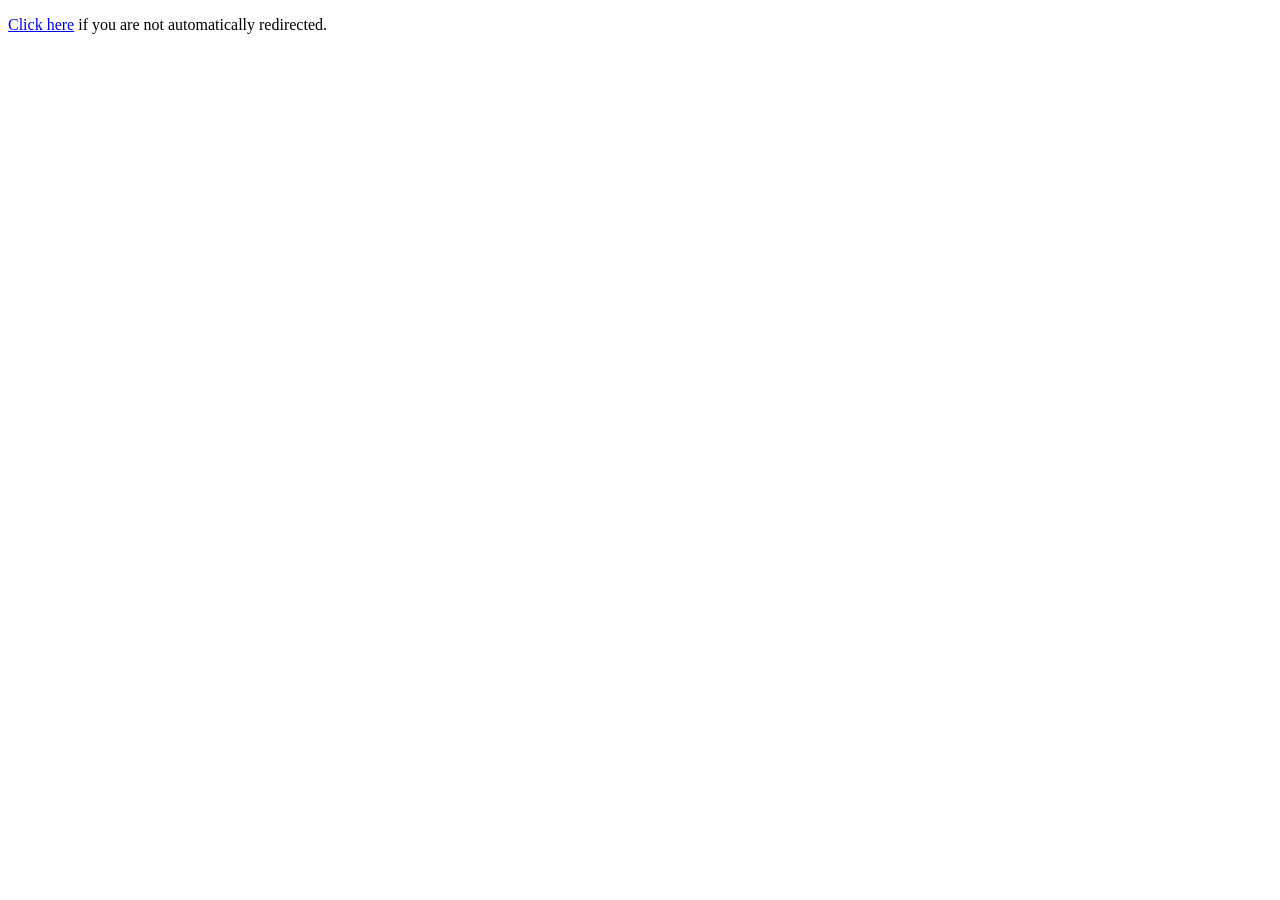
<file: index.html>
<!DOCTYPE html>
<html lang="en">
<head>
    <meta http-equiv="Cache-Control" content="no-store, max-age=0">
    <meta http-equiv="Pragma" content="no-cache">
    <meta http-equiv="Expires" content="0">
    <title>Redirecting...</title>
    <script>
        async function ensureFreshRedirectPage() {
            let url = new URL(window.location.href);
            if (url.searchParams.get("reloaded") === "1") return;

            let response = await fetch(`${url.pathname}?t=${Date.now()}`, {
                cache: "no-store",
                method: "HEAD"
            });
            let lastModified = response.headers.get("last-modified");

            if (lastModified && document.lastModified && lastModified !== document.lastModified) {
                url.searchParams.set("reloaded", "1");
                url.searchParams.set("t", Date.now().toString());
                window.location.replace(url.toString());
                return false;
            }

            return true;
        }

        window.addEventListener("pageshow", (event) => {
            if (event.persisted) {
                window.location.reload();
            }
        });

        ensureFreshRedirectPage().then((ready) => {
            if (ready) window.location.replace(`course/index.html?t=${Date.now()}`);
        });
    </script>
</head>
<body>
    <p><a href="course/index.html">Click here</a> if you are not automatically redirected.</p>
</body>
</html>
</file>
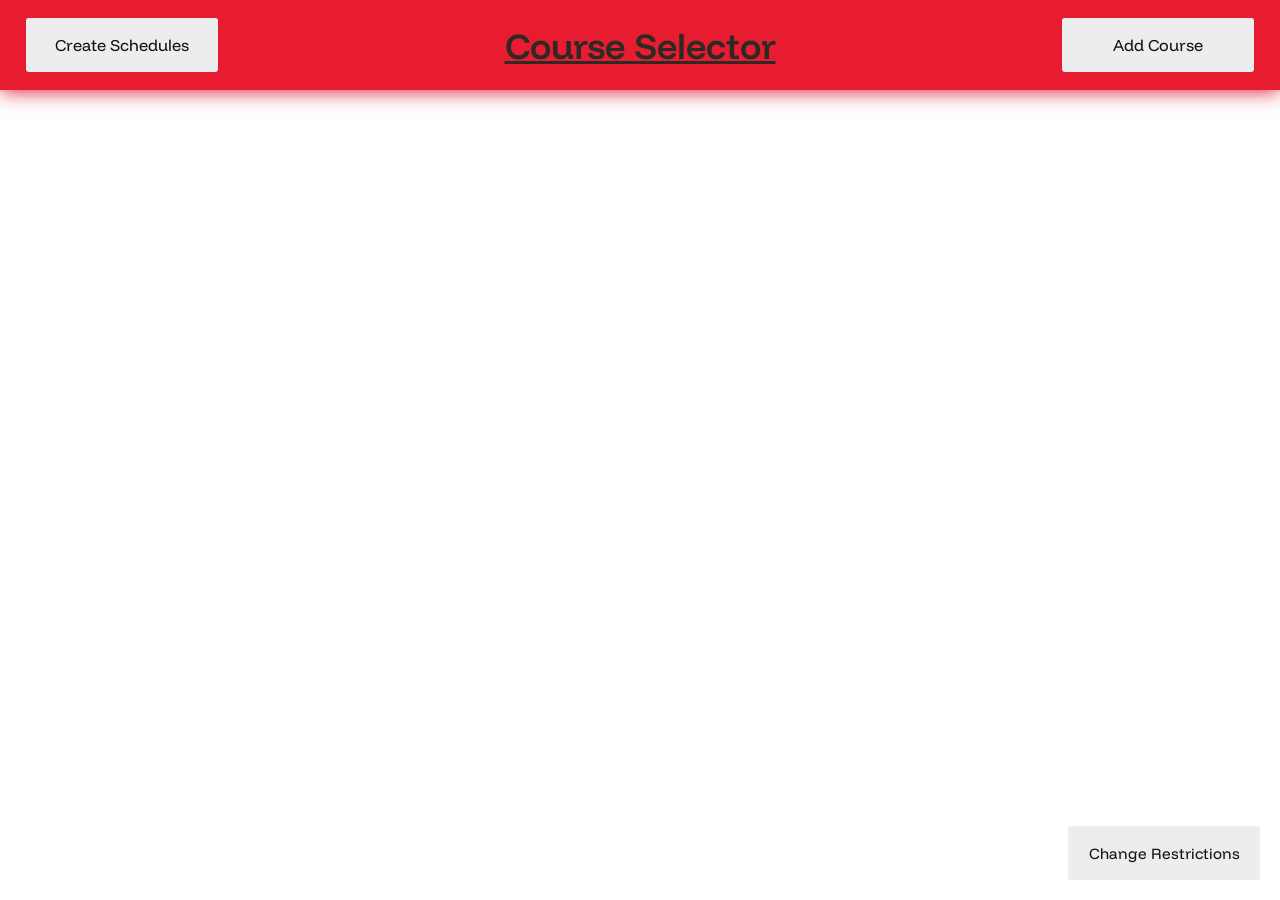
<file: course/index.html>
<!DOCTYPE html>
<html lang="en">
<head>
    <meta charset="UTF-8">
    <meta http-equiv="Cache-Control" content="no-store, max-age=0">
    <meta http-equiv="Pragma" content="no-cache">
    <meta http-equiv="Expires" content="0">
    <title>course selector</title>
    <link href="https://fonts.googleapis.com/css2?family=Funnel+Display:wght@300..800&display=swap" rel="stylesheet">
    <script>
        window.assetVersion = Date.now();
        let stylesheet = document.createElement("link");
        stylesheet.rel = "stylesheet";
        stylesheet.href = `global.css?v=${window.assetVersion}`;
        document.head.appendChild(stylesheet);
    </script>
</head>
<body>
    <div id="top">
        <a href="index.html" onclick="prepareForNavigation()">
            <h1>Course Selector</h1>
        </a>
        <!-- doing this because putting it in an <a> messes with the formating -->
        <button id="add" onclick="prepareForNavigation(); location.href = 'new.html'">Add Course</button>
        <button id="create" onclick="prepareForNavigation(); location.href = 'create.html'">Create Schedules</button>
    </div>
    <div id="main">
        <div id="courseContainer"></div>
    </div>
    <button id="restrictions" onclick="prepareForNavigation(); location.href = 'restrictions.html'">Change Restrictions</button>
    <script>
        function appendScript(src, type = "text/javascript") {
            let script = document.createElement("script");
            script.src = `${src}?v=${window.assetVersion}`;
            script.type = type;
            document.body.appendChild(script);
        }

        appendScript("js/global.js");
        appendScript("js/index.js");
    </script>
</body>
</html>
</file>
